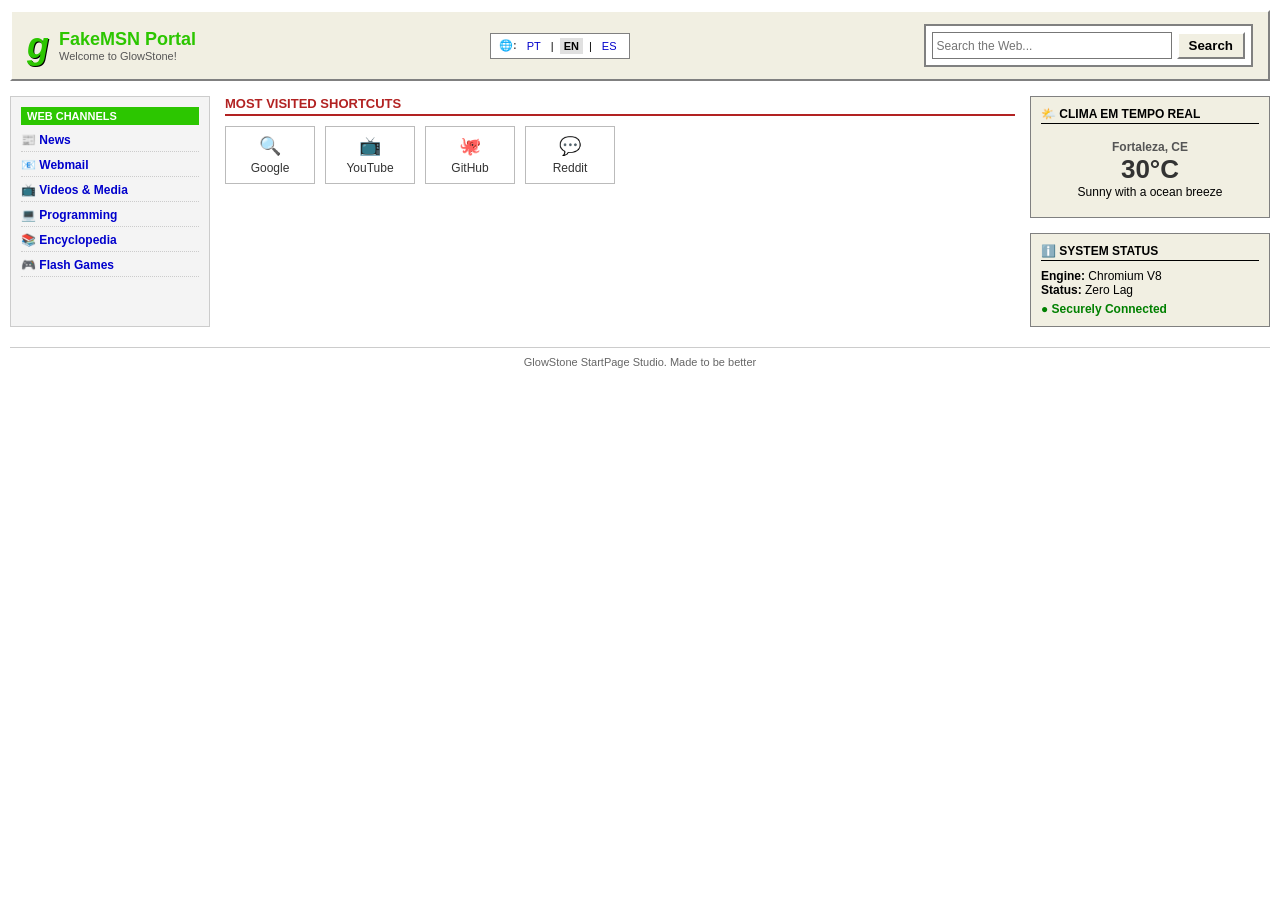
<file: src/homepage/index.html>
﻿<!DOCTYPE html>
<html lang="pt-BR">
<head>
    <meta charset="UTF-8">
    <meta name="viewport" content="width=device-width, initial-scale=1.0">
    <title>GlowStone StartPage</title>
    <link rel="stylesheet" type="text/css" href="style.css">
</head>
<body>
    <script src="translate.js"></script>
    <header>
        <div class="brand">
            <div class="logo-e">g</div>
            <div class="brand-text">
                <h1>FakeMSN Portal</h1>
                <p id="sub-title">Bem-vindo ao GlowStone!</p>
            </div>
        </div>

        <div class="lang-selector">
            <span style="font-weight: bold; color: #555;">🌐:</span>
            <button class="lang-btn" id="btn-pt" onclick="setLanguage('pt')">PT</button> |
            <button class="lang-btn" id="btn-en" onclick="setLanguage('en')">EN</button> |
            <button class="lang-btn" id="btn-es" onclick="setLanguage('es')">ES</button>
        </div>

        <form action="https://www.google.com/search" method="GET" target="_blank">
            <div class="search-bar">
                <input type="text" name="q" id="search-input" placeholder="Pesquise na Web..." required>
                <button type="submit" id="search-btn">Buscar</button>
            </div>
        </form>
    </header>

    <div class="main-layout">

        <aside class="sidebar-left">
            <h3 id="lbl-channels">CANAIS INTERNET</h3>
            <ul>
                <li><a href="https://news.google.com" target="_blank" id="ch-news">📰 Notícias</a></li>
                <li><a href="https://mail.google.com" target="_blank" id="ch-mail">📧 Webmail</a></li>
                <li><a href="https://www.youtube.com" target="_blank" id="ch-videos">📺 Vídeos e Lazer</a></li>
                <li><a href="https://github.com" target="_blank" id="ch-dev">💻 Programação</a></li>
                <li><a href="https://www.wikipedia.org" target="_blank" id="ch-wiki">📚 Enciclopédia</a></li>
                <li><a href="https://www.jogos360.com.br" target="_blank" id="ch-games">🎮 Jogos Flash</a></li>
            </ul>
        </aside>

        <main class="main-content">
            <h2 id="lbl-shortcuts">SEUS ATALHOS MAIS VISITADOS</h2>
            <div class="quick-links">
                <a href="https://www.google.com" class="link-card" target="_blank">
                    <span class="link-icon">🔍</span>
                    <span>Google</span>
                </a>
                <a href="https://www.youtube.com" class="link-card" target="_blank">
                    <span class="link-icon">📺</span>
                    <span>YouTube</span>
                </a>
                <a href="https://github.com" class="link-card" target="_blank">
                    <span class="link-icon">🐙</span>
                    <span>GitHub</span>
                </a>
                <a href="https://reddit.com" class="link-card" target="_blank">
                    <span class="link-icon">💬</span>
                    <span>Reddit</span>
                </a>
            </div>
        </main>

        <aside class="sidebar-right">
            <div class="widget">
                <div class="widget-title" id="lbl-weather-title">🌤️ CLIMA EM TEMPO REAL</div>
                <div class="weather-info">
                    <p style="font-weight: bold; color: #555;">Fortaleza, CE</p>
                    <div class="weather-temp">30°C</div>
                    <p id="weather-desc">Ensolarado com brisa marítima</p>
                </div>
            </div>

            <div class="widget">
                <div class="widget-title" id="lbl-sys-status">ℹ️ STATUS DO SISTEMA</div>
                <p><strong>Engine:</strong> Chromium V8</p>
                <p><strong id="lbl-speed">Status:</strong> <span id="val-speed">Sem Lentidão</span></p>
                <p style="margin-top: 5px; color: green; font-weight: bold;" id="val-online">● Conectado com Segurança</p>
            </div>
        </aside>

    </div>

    <footer>
        <p id="lbl-footer">GlowStone StartPage Studio</p>
    </footer>
</body>
</html>
</file>
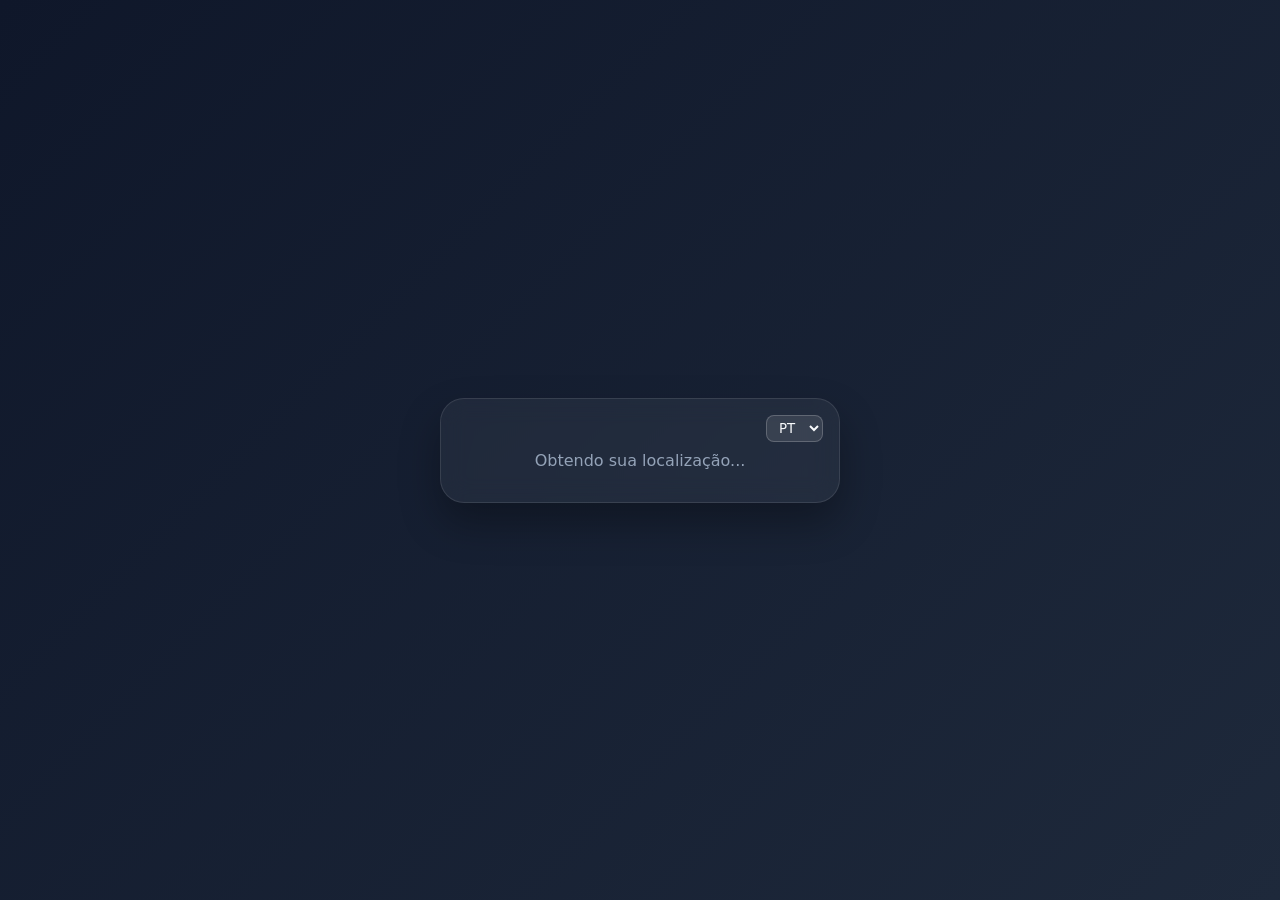
<file: src/weather/index.html>
<!DOCTYPE html>
<html lang="pt-BR">
<head>
  <meta charset="UTF-8">
  <meta name="viewport" content="width=device-width, initial-scale=1.0">
  <title>Clima em Tempo Real</title>
  <link rel="stylesheet" type="text/css" href="style.css">
</head>
<body>
  <script src="translate.js"></script>
  <script src="weather_functions.js"></script>
  <div class="card">
    <select id="langSelect" class="lang-selector" onchange="changeLanguage()">
      <option value="pt">PT</option>
      <option value="en">EN</option>
      <option value="es">ES</option>
    </select>
    <div id="content" class="status">Obtendo sua localização...</div>
  </div>
  
</body>
</html>
</file>
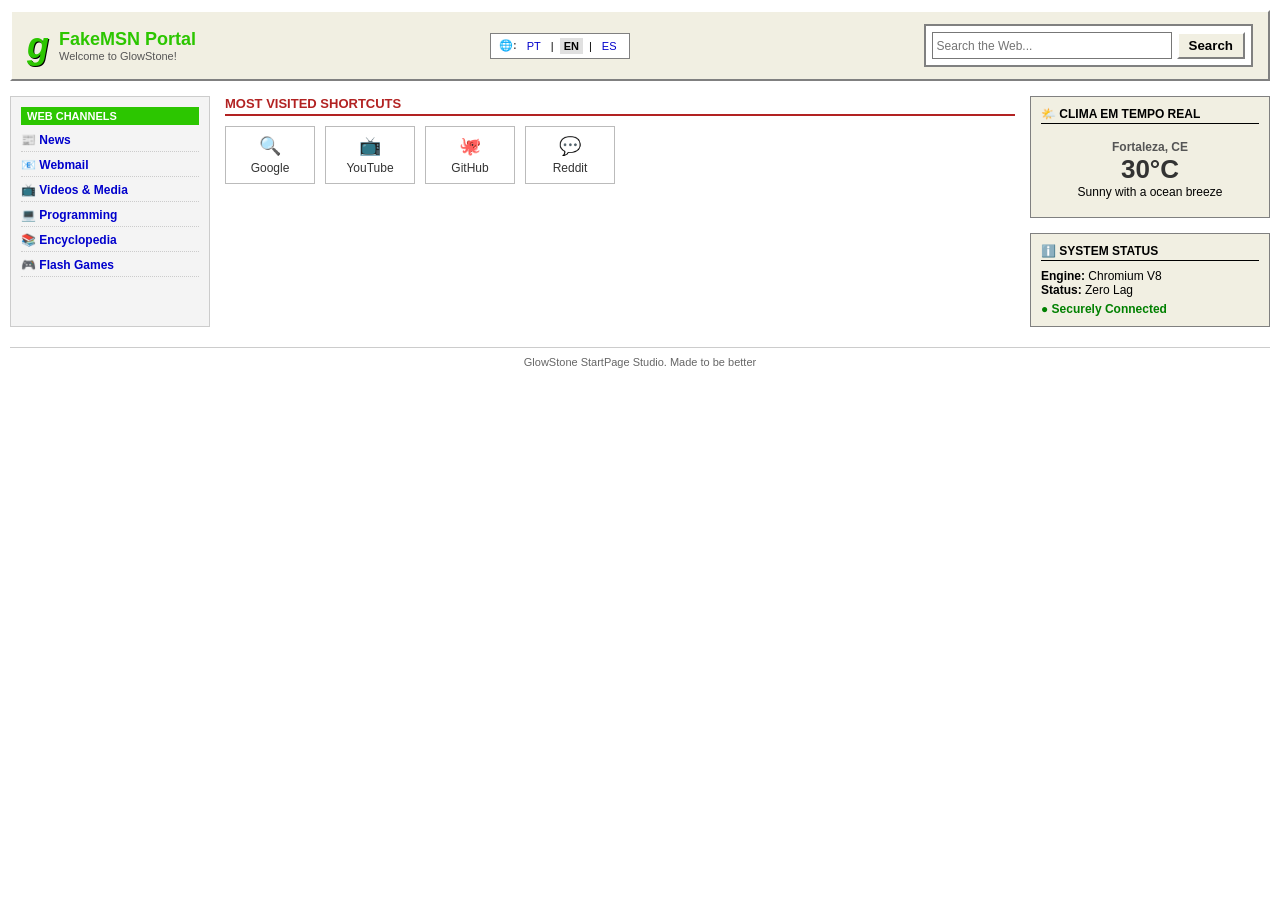
<file: src/homepage/main.html>
﻿<!DOCTYPE html>
<html lang="pt-BR">
<head>
    <meta charset="UTF-8">
    <meta name="viewport" content="width=device-width, initial-scale=1.0">
    <title>GlowStone StartPage</title>
    <link rel="stylesheet" type="text/css" href="style.css">
</head>
<body>
    <script src="translate.js"></script>
    <header>
        <div class="brand">
            <div class="logo-e">g</div>
            <div class="brand-text">
                <h1>FakeMSN Portal</h1>
                <p id="sub-title">Bem-vindo ao GlowStone!</p>
            </div>
        </div>

        <div class="lang-selector">
            <span style="font-weight: bold; color: #555;">🌐:</span>
            <button class="lang-btn" id="btn-pt" onclick="setLanguage('pt')">PT</button> |
            <button class="lang-btn" id="btn-en" onclick="setLanguage('en')">EN</button> |
            <button class="lang-btn" id="btn-es" onclick="setLanguage('es')">ES</button>
        </div>

        <form action="https://www.google.com/search" method="GET" target="_blank">
            <div class="search-bar">
                <input type="text" name="q" id="search-input" placeholder="Pesquise na Web..." required>
                <button type="submit" id="search-btn">Buscar</button>
            </div>
        </form>
    </header>

    <div class="main-layout">

        <aside class="sidebar-left">
            <h3 id="lbl-channels">CANAIS INTERNET</h3>
            <ul>
                <li><a href="https://news.google.com" target="_blank" id="ch-news">📰 Notícias</a></li>
                <li><a href="https://mail.google.com" target="_blank" id="ch-mail">📧 Webmail</a></li>
                <li><a href="https://www.youtube.com" target="_blank" id="ch-videos">📺 Vídeos e Lazer</a></li>
                <li><a href="https://github.com" target="_blank" id="ch-dev">💻 Programação</a></li>
                <li><a href="https://www.wikipedia.org" target="_blank" id="ch-wiki">📚 Enciclopédia</a></li>
                <li><a href="https://www.jogos360.com.br" target="_blank" id="ch-games">🎮 Jogos Flash</a></li>
            </ul>
        </aside>

        <main class="main-content">
            <h2 id="lbl-shortcuts">SEUS ATALHOS MAIS VISITADOS</h2>
            <div class="quick-links">
                <a href="https://www.google.com" class="link-card" target="_blank">
                    <span class="link-icon">🔍</span>
                    <span>Google</span>
                </a>
                <a href="https://www.youtube.com" class="link-card" target="_blank">
                    <span class="link-icon">📺</span>
                    <span>YouTube</span>
                </a>
                <a href="https://github.com" class="link-card" target="_blank">
                    <span class="link-icon">🐙</span>
                    <span>GitHub</span>
                </a>
                <a href="https://reddit.com" class="link-card" target="_blank">
                    <span class="link-icon">💬</span>
                    <span>Reddit</span>
                </a>
            </div>
        </main>

        <aside class="sidebar-right">
            <div class="widget">
                <div class="widget-title" id="lbl-weather-title">🌤️ CLIMA EM TEMPO REAL</div>
                <div class="weather-info">
                    <p style="font-weight: bold; color: #555;">Fortaleza, CE</p>
                    <div class="weather-temp">30°C</div>
                    <p id="weather-desc">Ensolarado com brisa marítima</p>
                </div>
            </div>

            <div class="widget">
                <div class="widget-title" id="lbl-sys-status">ℹ️ STATUS DO SISTEMA</div>
                <p><strong>Engine:</strong> Chromium V8</p>
                <p><strong id="lbl-speed">Status:</strong> <span id="val-speed">Sem Lentidão</span></p>
                <p style="margin-top: 5px; color: green; font-weight: bold;" id="val-online">● Conectado com Segurança</p>
            </div>
        </aside>

    </div>

    <footer>
        <p id="lbl-footer">GlowStone StartPage Studio</p>
    </footer>
</body>
</html>
</file>
<file: src/homepage/style.css>
:root
{
	--ie-blue: #2cc600;
	--win-gray: #f1efe2;
	--win-border-light: #ffffff;
	--win-border-dark: #808080;
	--link-blue: #0000cc;
}

*
{
	box-sizing: border-box;
	margin: 0;
	padding: 0;
	font-family: "Tahoma", "Arial", sans-serif;
}

body
{
	background-color: #ffffff;
	color: #000000;
	font-size: 12px;
	padding: 10px;
}

header
{
	background-color: var(--win-gray);
	border: 2px solid;
	border-color: var(--win-border-light) var(--win-border-dark) var(--win-border-dark) var(--win-border-light);
	padding: 12px 15px;
	margin-bottom: 15px;
	display: flex;
	justify-content: space-between;
	align-items: center;
}

.brand
{
	display: flex;
	align-items: center;
	gap: 10px;
}

.logo-e
{
	font-size: 36px;
	font-weight: bold;
	color: #2cc600;
	text-shadow: 1px 1px 0px #000;
	font-style: italic;
}

.brand-text h1
{
	font-size: 18px;
	color: var(--ie-blue);
}

.brand-text p
{
	font-size: 11px;
	color: #555;
}

.search-bar
{
	background: #fff;
	border: 2px solid var(--win-border-dark);
	padding: 6px;
	display: flex;
	gap: 5px;
}

	.search-bar input[type="text"]
	{
		width: 240px;
		padding: 4px;
		font-size: 12px;
		border: 1px solid #777;
	}

	.search-bar button
	{
		padding: 4px 10px;
		background-color: var(--win-gray);
		border: 2px solid;
		border-color: var(--win-border-light) var(--win-border-dark) var(--win-border-dark) var(--win-border-light);
		cursor: pointer;
		font-weight: bold;
	}

	.search-bar button:active
	{
		border-color: va(--win-border-dark) var(--win-border-light) var(--win-border-light) var(--win-border-dark);
	}

.lang-selector
{
	display: flex;
	align-items: center;
	gap: 6px;
	background: #fff;
	padding: 4px 8px;
	border: 1px solid var(--win-border-dark);
	font-size: 11px;
}

.lang-btn
{
	background: none;
	border: none;
	cursor: pointer;
	font-size: 11px;
	padding: 2px 4px;
	color: var(--link-blue);
}

	.lang-btn:hover
	{
		text-decoration: underline;
	}

	.lang-btn.active
	{
		font-weight: bold;
		color: #000;
		background-color: #e0e0e0;
	}

.main-layout
{
	display: grid;
	grid-template-columns: 200px 1fr 240px;
	gap: 15px;
}

.sidebar-left
{
	background-color: #f4f4f4;
	border: 1px solid #ccc;
	padding: 10px;
}

	.sidebar-left h3
	{
		background-color: var(--ie-blue);
		color: white;
		padding: 3px 6px;
		font-size: 11px;
		margin-bottom: 8px;
	}

	.sidebar-left ul
	{
		list-style: none;
	}

		.sidebar-left ul li
		{
			margin-bottom: 6px;
			padding-bottom: 4px;
			border-bottom: 1px dotted #ccc;
		}

			.sidebar-left ul li a
			{
				color: var(--link-blue);
				text-decoration: none;
				font-weight: bold;
			}

				.sidebar-left ul li a:hover 
				{
					text-decoration: underline;
				}

.main-content h2 {
	color: #b22222;
	border-bottom: 2px solid #b22222;
	padding-bottom: 3px;
	font-size: 13px;
	margin-bottom: 10px;
}

.quick-links
{
	display: grid;
	grid-template-columns: repeat(auto-fill, minmax(90px, 1fr));
	gap: 10px;
	margin-bottom: 20px;
}

.link-card
{
	background: #fff;
	border: 1px solid #bbb;
	padding: 8px;
	text-align: center;
	text-decoration: none;
	color: #333;
	display: flex;
	flex-direction: column;
	align-items: center;
	gap: 4px;
}

.link-card:hover
{
	background-color: #ffffe0;
	border-color: #666;
}

.link-icon
{
	font-size: 18px;
}

.news-box
{
	background: #fffdf0;
	border: 1px solid #e6db55;
	padding: 10px;
}

.news-item
{
	margin-bottom: 8px;
}

.news-item span
{
	color: #ff4500;
	font-weight: bold;
	font-size: 10px;
	margin-right: 5px;
}

.sidebar-right
{
	display: flex;
	flex-direction: column;
	gap: 15px;
}

.widget
{
	border: 1px solid var(--win-border-dark);
	background: var(--win-gray);
	padding: 10px;
}

.widget-title
{
	font-weight: bold;
	margin-bottom: 8px;
	border-bottom: 1px solid #000;
	padding-bottom: 2px;
}

.weather-info
{
	text-align: center;
	padding: 8px 0;
}

.weather-temp
{
	font-size: 26px;
	font-weight: bold;
	color: #333;
}

footer
{
	margin-top: 20px;
	border-top: 1px solid #ccc;
	padding-top: 8px;
	text-align: center;
	color: #666;
	font-size: 11px;
}
</file>
<file: src/weather/style.css>
* {
      box-sizing: border-box;
      margin: 0;
      padding: 0;
      font-family: system-ui, -apple-system, BlinkMacSystemFont, 'Segoe UI', Roboto, sans-serif;
    }

    body {
      background: linear-gradient(135deg, #0f172a, #1e293b);
      color: #f8fafc;
      min-height: 100vh;
      display: flex;
      justify-content: center;
      align-items: center;
      padding: 20px;
    }

    .card {
      background: rgba(255, 255, 255, 0.05);
      backdrop-filter: blur(12px);
      border: 1px solid rgba(255, 255, 255, 0.1);
      border-radius: 24px;
      padding: 32px;
      width: 100%;
      max-width: 400px;
      text-align: center;
      box-shadow: 0 20px 40px rgba(0, 0, 0, 0.3);
      position: relative;
    }

    .lang-selector {
      position: absolute;
      top: 16px;
      right: 16px;
      background: rgba(255, 255, 255, 0.1);
      border: 1px solid rgba(255, 255, 255, 0.2);
      color: #f8fafc;
      padding: 4px 8px;
      border-radius: 8px;
      outline: none;
      cursor: pointer;
    }

    .lang-selector option {
      background: #1e293b;
      color: #f8fafc;
    }

    .city {
      font-size: 1.5rem;
      font-weight: 600;
      margin-top: 12px;
      margin-bottom: 8px;
    }

    .temp {
      font-size: 4rem;
      font-weight: 700;
      margin: 16px 0;
      color: #38bdf8;
    }

    .condition {
      font-size: 1.1rem;
      color: #94a3b8;
      margin-bottom: 24px;
    }

    .grid {
      display: grid;
      grid-template-columns: 1fr 1fr;
      gap: 16px;
      border-top: 1px solid rgba(255, 255, 255, 0.1);
      padding-top: 24px;
    }

    .item {
      display: flex;
      flex-direction: column;
      gap: 4px;
    }

    .label {
      font-size: 0.85rem;
      color: #64748b;
      text-transform: uppercase;
      letter-spacing: 0.05em;
    }

    .value {
      font-size: 1.2rem;
      font-weight: 600;
    }

    .status {
      font-size: 1rem;
      color: #94a3b8;
      padding-top: 20px;
    }
</file>
